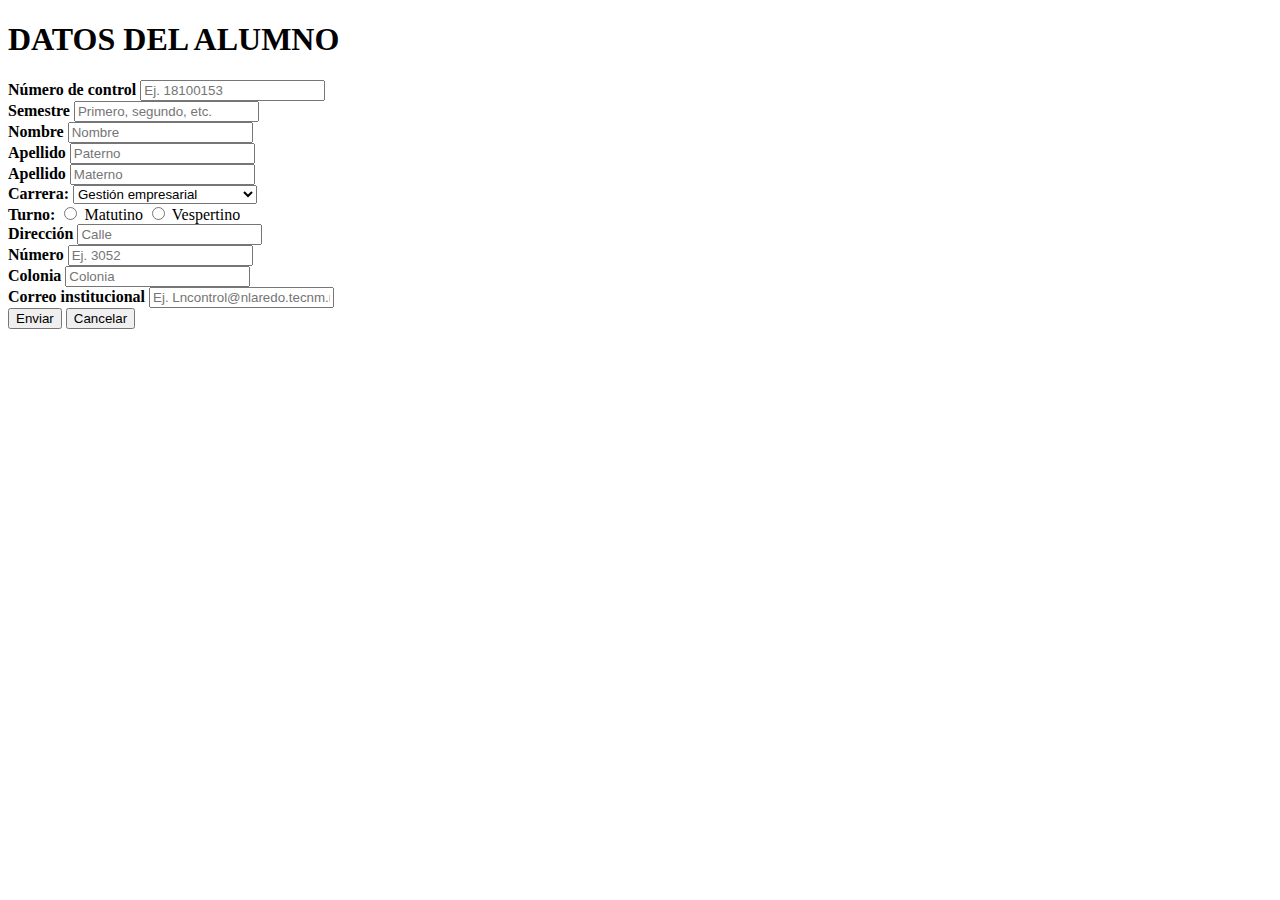
<file: Parcial 2/FormularioBoot.html>
<!DOCTYPE html>
<html lang="en">
 <head>
     <meta charset="UTF-8">
     <meta http-equiv="X-UA-Compatible" content="IE=edge">
     <meta name="viewport" content="width=device-width, initial-scale=1.0">
     <title>Boostrap</title>
     <link rel="stylesheet" href="https://cdn.jsdelivr.net/npm/bootstrap@4.6.0/dist/css/bootstrap.min.css" integrity="sha384-B0vP5xmATw1+K9KRQjQERJvTumQW0nPEzvF6L/Z6nronJ3oUOFUFpCjEUQouq2+l" crossorigin="anonymous">

 </head>
 <body>

    

    <div class="container">
        <form class="form">
         <h1>DATOS DEL ALUMNO</h1>
        
        
          <div class="row">
                 <div class="form-group col-sm-12 col-md-6 col-lg-3">
                     <strong> <label for="NoControl" class="control-label">Número de control</label></strong>
                      <input id="NoControl" type="text" class="form-control" placeholder="Ej. 18100153"/> 
                 </div>

                 <div class="form-group col-sm-12 col-md-6 col-lg-3">
                   <strong> <label for="Semestre" class="control-label">Semestre </label></strong>
                    <input id="Semestre" type="text" class="form-control"  placeholder="Primero, segundo, etc."/>
                 </div>
          </div>

          <div class="row">
                 <div class="form-group col-sm-12 col-md-4 col-lg-4">
                  <strong>  <label for="Nombre" class="control-label">Nombre </label></strong>
                    <input id="Nombre" type="text" class="form-control"  placeholder="Nombre"/>
                 </div>

                 <div class="form-group col-sm-12 col-md-4 col-lg-4">
                    <strong><label for="Paterno" class="control-label">Apellido </label></strong>
                    <input id="Paterno" type="text" class="form-control"  placeholder="Paterno"/>
                 </div>

                 <div class="form-group col-sm-12 col-md-4 col-lg-4">
                    <strong><label for="Materno" class="control-label">Apellido</label></strong>
                    <input id="Materno" type="text" class="form-control"  placeholder="Materno"/> <br>
                 </div>
          </div>
       
       <div class="row">
          <div class="form-group col-sm-12 col-md-6 col-lg-3">
            <strong><label for="carrera" class="control-label"> Carrera:   </label></strong>
            <select name="Carrera" id="Carrera"> 
                <option value="GeEmp"> Gestión empresarial</option> 
                <option value="SisCom">  Sistemas Computacionales</option>
                <option value="ContPu">Contador Público </option>
                <option value="Mec">Mecatrónica </option>
                <option value="Admin">Administración </option>
                <option value="Elec">Electrónica </option>
                <option value="Ind">Industrial </option>
            </select>
          </div> 

         <div class="form-group col-sm-12 col-md-6 col-lg-3">
            <strong><label for="Turno" class="control-label"> Turno: </label></strong>
            <input type="radio" td="Matutino" name="Turno" value="Mat">   Matutino
            <input type="radio" td="Vespertino" name="Turno" value="Vesp">   Vespertino
           </div>
      </div>

    <div class="row">
        <div class="form-group col-sm-12 col-md-9 col-lg-5">
        <strong><label for="Dirección">Dirección </label></strong>
        <input id="Calle" type="text"  class="form-control" placeholder="Calle"/>
        </div>

        <div class="form-group col-sm-12 col-md-2 col-lg-2">
            <strong><label for="Numero"> Número </label></strong>
            <input id="No" type="text"  class="form-control" placeholder="Ej. 3052"/>
        </div>

        <div class="form-group col-sm-12 col-md-9 col-lg-5">
            <strong><label for="Colonia"> Colonia </label></strong>
            <input id="Colonia" type="text"  class="form-control" placeholder="Colonia"/>
          </div>
     </div>

     <div class="row">
        <div class="form-group col-sm-12 col-md-9 col-lg-5">
        <strong><label for="Correo">Correo institucional </label></strong>
        <input id="Correo" type="text"  class="form-control" placeholder="Ej. Lncontrol@nlaredo.tecnm.mx"/>
        </div>
     </div>

       <button type ="submit" class="btn btn-primary">Enviar</button>
       <input type="reset" value="Cancelar">
         
       </form>
  </div>
</body>
</html>
</file>
